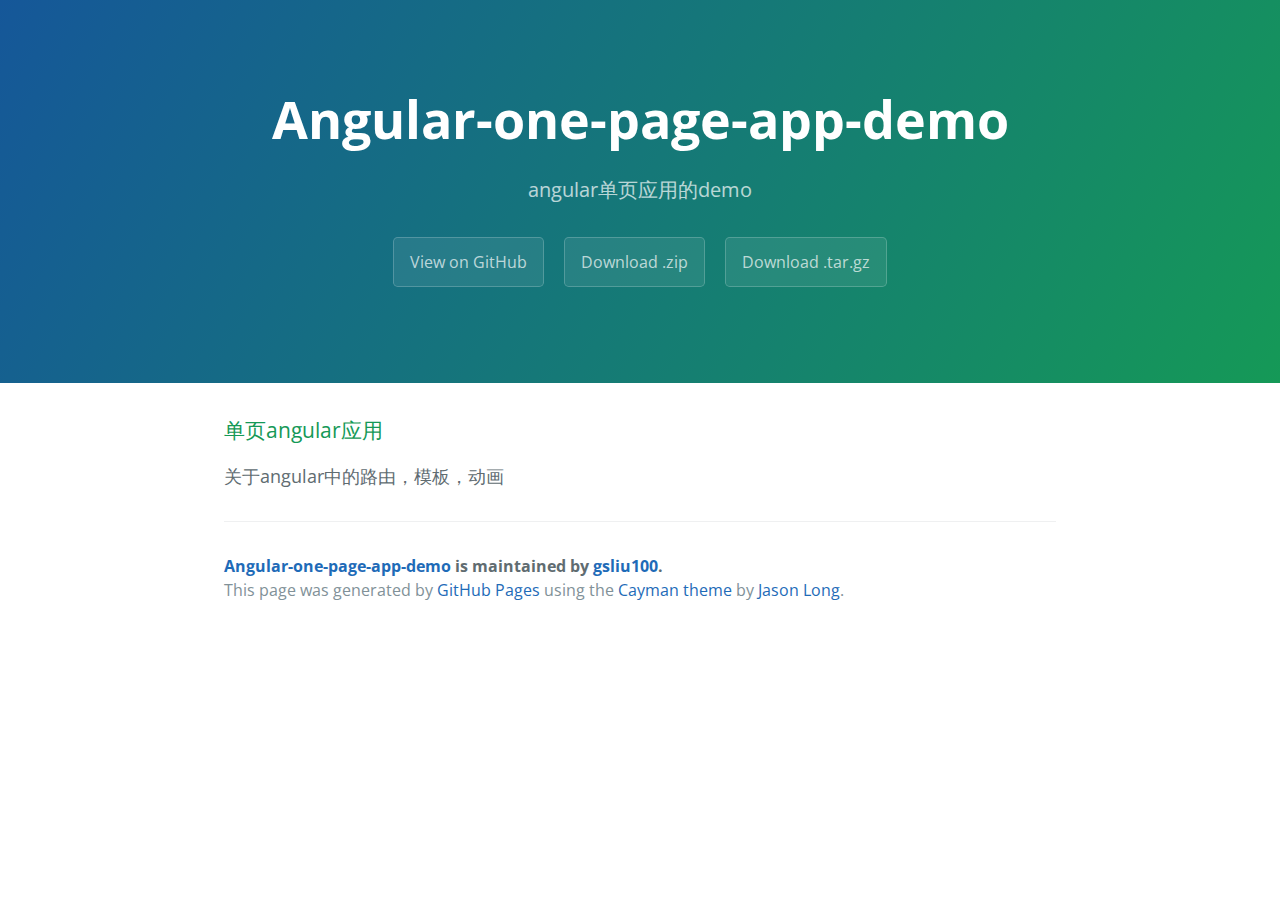
<file: index.html>
<!DOCTYPE html>
<html lang="en-us">
  <head>
    <meta charset="UTF-8">
    <title>Angular-one-page-app-demo by gsliu100</title>
    <meta name="viewport" content="width=device-width, initial-scale=1">
    <link rel="stylesheet" type="text/css" href="stylesheets/normalize.css" media="screen">
    <link href='https://fonts.googleapis.com/css?family=Open+Sans:400,700' rel='stylesheet' type='text/css'>
    <link rel="stylesheet" type="text/css" href="stylesheets/stylesheet.css" media="screen">
    <link rel="stylesheet" type="text/css" href="stylesheets/github-light.css" media="screen">
  </head>
  <body>
    <section class="page-header">
      <h1 class="project-name">Angular-one-page-app-demo</h1>
      <h2 class="project-tagline">angular单页应用的demo</h2>
      <a href="https://github.com/gsliu100/angular-one-page-app-demo" class="btn">View on GitHub</a>
      <a href="https://github.com/gsliu100/angular-one-page-app-demo/zipball/master" class="btn">Download .zip</a>
      <a href="https://github.com/gsliu100/angular-one-page-app-demo/tarball/master" class="btn">Download .tar.gz</a>
    </section>

    <section class="main-content">
      <h3>
<a id="单页angular应用" class="anchor" href="#%E5%8D%95%E9%A1%B5angular%E5%BA%94%E7%94%A8" aria-hidden="true"><span aria-hidden="true" class="octicon octicon-link"></span></a>单页angular应用</h3>

<p>关于angular中的路由，模板，动画</p>

      <footer class="site-footer">
        <span class="site-footer-owner"><a href="https://github.com/gsliu100/angular-one-page-app-demo">Angular-one-page-app-demo</a> is maintained by <a href="https://github.com/gsliu100">gsliu100</a>.</span>

        <span class="site-footer-credits">This page was generated by <a href="https://pages.github.com">GitHub Pages</a> using the <a href="https://github.com/jasonlong/cayman-theme">Cayman theme</a> by <a href="https://twitter.com/jasonlong">Jason Long</a>.</span>
      </footer>

    </section>

  
  </body>
</html>
</file>
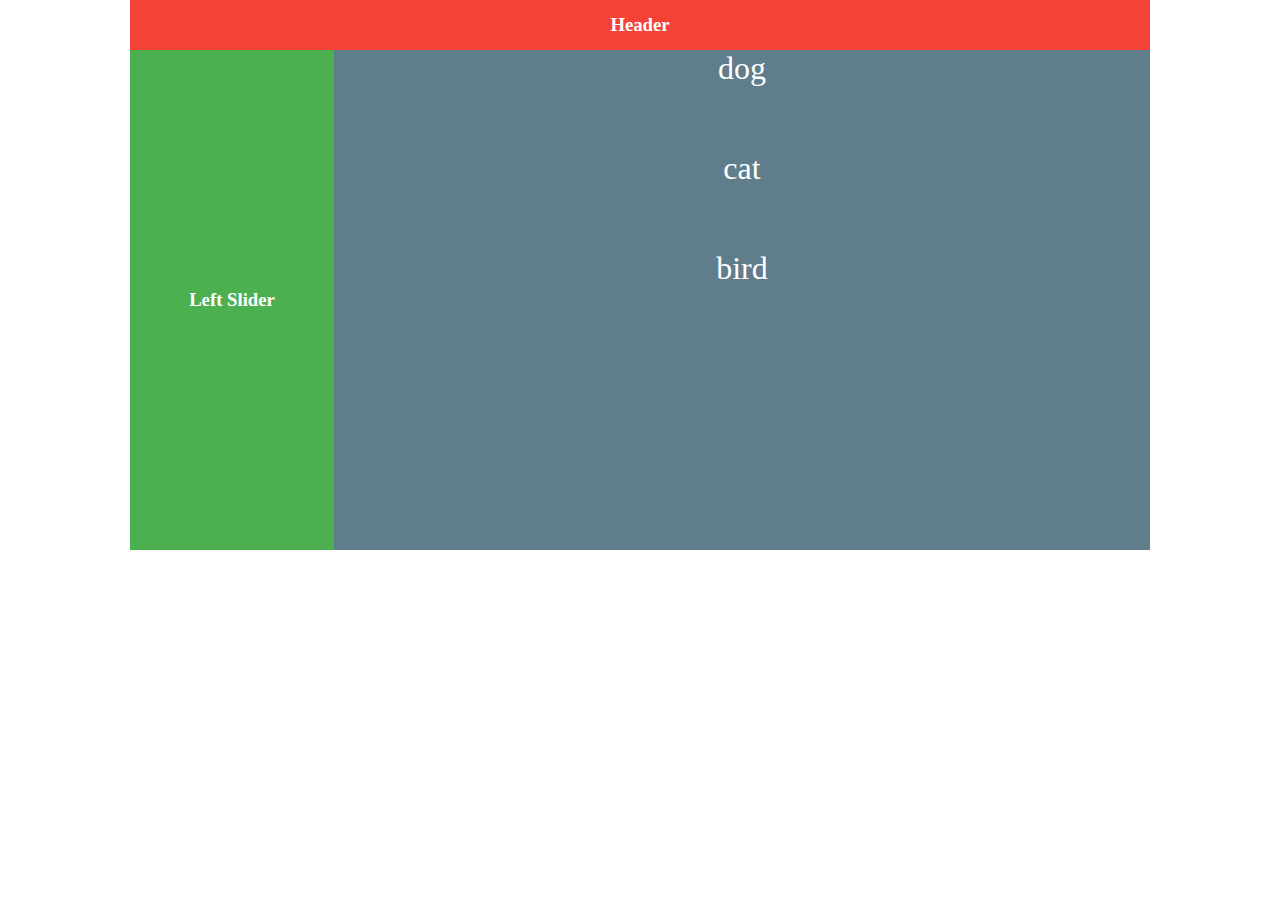
<file: app/index.html>
<!DOCTYPE html>
<html lang="en">
<head>
	<meta charset="UTF-8">
	<title>angular one page app</title>
	<link rel="stylesheet" href="css/main.css">
	<script src="statics/angular.js"></script>
	<script src="statics/angular-route.js"></script>
	<script src="statics/angular-animate.js"></script>
	<script src="js/controller.js"></script>
	<script src="app.js"></script>
</head>
<body ng-app="onePageApp">
	<div class="header"><h3>Header</h3></div>
	<div class="content">
		<div class="left"><h3>Left Slider</h3></div>
		<div class="ngViewContainer">
			<div class="right" ng-view>
			
			</div>
		</div>
	</div>
</body>
</html>
</file>
<file: stylesheets/stylesheet.css>
* {
  box-sizing: border-box; }

body {
  padding: 0;
  margin: 0;
  font-family: "Open Sans", "Helvetica Neue", Helvetica, Arial, sans-serif;
  font-size: 16px;
  line-height: 1.5;
  color: #606c71; }

a {
  color: #1e6bb8;
  text-decoration: none; }
  a:hover {
    text-decoration: underline; }

.btn {
  display: inline-block;
  margin-bottom: 1rem;
  color: rgba(255, 255, 255, 0.7);
  background-color: rgba(255, 255, 255, 0.08);
  border-color: rgba(255, 255, 255, 0.2);
  border-style: solid;
  border-width: 1px;
  border-radius: 0.3rem;
  transition: color 0.2s, background-color 0.2s, border-color 0.2s; }
  .btn + .btn {
    margin-left: 1rem; }

.btn:hover {
  color: rgba(255, 255, 255, 0.8);
  text-decoration: none;
  background-color: rgba(255, 255, 255, 0.2);
  border-color: rgba(255, 255, 255, 0.3); }

@media screen and (min-width: 64em) {
  .btn {
    padding: 0.75rem 1rem; } }

@media screen and (min-width: 42em) and (max-width: 64em) {
  .btn {
    padding: 0.6rem 0.9rem;
    font-size: 0.9rem; } }

@media screen and (max-width: 42em) {
  .btn {
    display: block;
    width: 100%;
    padding: 0.75rem;
    font-size: 0.9rem; }
    .btn + .btn {
      margin-top: 1rem;
      margin-left: 0; } }

.page-header {
  color: #fff;
  text-align: center;
  background-color: #159957;
  background-image: linear-gradient(120deg, #155799, #159957); }

@media screen and (min-width: 64em) {
  .page-header {
    padding: 5rem 6rem; } }

@media screen and (min-width: 42em) and (max-width: 64em) {
  .page-header {
    padding: 3rem 4rem; } }

@media screen and (max-width: 42em) {
  .page-header {
    padding: 2rem 1rem; } }

.project-name {
  margin-top: 0;
  margin-bottom: 0.1rem; }

@media screen and (min-width: 64em) {
  .project-name {
    font-size: 3.25rem; } }

@media screen and (min-width: 42em) and (max-width: 64em) {
  .project-name {
    font-size: 2.25rem; } }

@media screen and (max-width: 42em) {
  .project-name {
    font-size: 1.75rem; } }

.project-tagline {
  margin-bottom: 2rem;
  font-weight: normal;
  opacity: 0.7; }

@media screen and (min-width: 64em) {
  .project-tagline {
    font-size: 1.25rem; } }

@media screen and (min-width: 42em) and (max-width: 64em) {
  .project-tagline {
    font-size: 1.15rem; } }

@media screen and (max-width: 42em) {
  .project-tagline {
    font-size: 1rem; } }

.main-content :first-child {
  margin-top: 0; }
.main-content img {
  max-width: 100%; }
.main-content h1, .main-content h2, .main-content h3, .main-content h4, .main-content h5, .main-content h6 {
  margin-top: 2rem;
  margin-bottom: 1rem;
  font-weight: normal;
  color: #159957; }
.main-content p {
  margin-bottom: 1em; }
.main-content code {
  padding: 2px 4px;
  font-family: Consolas, "Liberation Mono", Menlo, Courier, monospace;
  font-size: 0.9rem;
  color: #383e41;
  background-color: #f3f6fa;
  border-radius: 0.3rem; }
.main-content pre {
  padding: 0.8rem;
  margin-top: 0;
  margin-bottom: 1rem;
  font: 1rem Consolas, "Liberation Mono", Menlo, Courier, monospace;
  color: #567482;
  word-wrap: normal;
  background-color: #f3f6fa;
  border: solid 1px #dce6f0;
  border-radius: 0.3rem; }
  .main-content pre > code {
    padding: 0;
    margin: 0;
    font-size: 0.9rem;
    color: #567482;
    word-break: normal;
    white-space: pre;
    background: transparent;
    border: 0; }
.main-content .highlight {
  margin-bottom: 1rem; }
  .main-content .highlight pre {
    margin-bottom: 0;
    word-break: normal; }
.main-content .highlight pre, .main-content pre {
  padding: 0.8rem;
  overflow: auto;
  font-size: 0.9rem;
  line-height: 1.45;
  border-radius: 0.3rem; }
.main-content pre code, .main-content pre tt {
  display: inline;
  max-width: initial;
  padding: 0;
  margin: 0;
  overflow: initial;
  line-height: inherit;
  word-wrap: normal;
  background-color: transparent;
  border: 0; }
  .main-content pre code:before, .main-content pre code:after, .main-content pre tt:before, .main-content pre tt:after {
    content: normal; }
.main-content ul, .main-content ol {
  margin-top: 0; }
.main-content blockquote {
  padding: 0 1rem;
  margin-left: 0;
  color: #819198;
  border-left: 0.3rem solid #dce6f0; }
  .main-content blockquote > :first-child {
    margin-top: 0; }
  .main-content blockquote > :last-child {
    margin-bottom: 0; }
.main-content table {
  display: block;
  width: 100%;
  overflow: auto;
  word-break: normal;
  word-break: keep-all; }
  .main-content table th {
    font-weight: bold; }
  .main-content table th, .main-content table td {
    padding: 0.5rem 1rem;
    border: 1px solid #e9ebec; }
.main-content dl {
  padding: 0; }
  .main-content dl dt {
    padding: 0;
    margin-top: 1rem;
    font-size: 1rem;
    font-weight: bold; }
  .main-content dl dd {
    padding: 0;
    margin-bottom: 1rem; }
.main-content hr {
  height: 2px;
  padding: 0;
  margin: 1rem 0;
  background-color: #eff0f1;
  border: 0; }

@media screen and (min-width: 64em) {
  .main-content {
    max-width: 64rem;
    padding: 2rem 6rem;
    margin: 0 auto;
    font-size: 1.1rem; } }

@media screen and (min-width: 42em) and (max-width: 64em) {
  .main-content {
    padding: 2rem 4rem;
    font-size: 1.1rem; } }

@media screen and (max-width: 42em) {
  .main-content {
    padding: 2rem 1rem;
    font-size: 1rem; } }

.site-footer {
  padding-top: 2rem;
  margin-top: 2rem;
  border-top: solid 1px #eff0f1; }

.site-footer-owner {
  display: block;
  font-weight: bold; }

.site-footer-credits {
  color: #819198; }

@media screen and (min-width: 64em) {
  .site-footer {
    font-size: 1rem; } }

@media screen and (min-width: 42em) and (max-width: 64em) {
  .site-footer {
    font-size: 1rem; } }

@media screen and (max-width: 42em) {
  .site-footer {
    font-size: 0.9rem; } }
</file>
<file: stylesheets/github-light.css>
/*
   Copyright 2014 GitHub Inc.

   Licensed under the Apache License, Version 2.0 (the "License");
   you may not use this file except in compliance with the License.
   You may obtain a copy of the License at

       http://www.apache.org/licenses/LICENSE-2.0

   Unless required by applicable law or agreed to in writing, software
   distributed under the License is distributed on an "AS IS" BASIS,
   WITHOUT WARRANTIES OR CONDITIONS OF ANY KIND, either express or implied.
   See the License for the specific language governing permissions and
   limitations under the License.

*/

.pl-c /* comment */ {
  color: #969896;
}

.pl-c1      /* constant, markup.raw, meta.diff.header, meta.module-reference, meta.property-name, support, support.constant, support.variable, variable.other.constant */,
.pl-s .pl-v /* string variable */ {
  color: #0086b3;
}

.pl-e  /* entity */,
.pl-en /* entity.name */ {
  color: #795da3;
}

.pl-s .pl-s1 /* string source */,
.pl-smi      /* storage.modifier.import, storage.modifier.package, storage.type.java, variable.other, variable.parameter.function */ {
  color: #333;
}

.pl-ent /* entity.name.tag */ {
  color: #63a35c;
}

.pl-k /* keyword, storage, storage.type */ {
  color: #a71d5d;
}

.pl-pds              /* punctuation.definition.string, string.regexp.character-class */,
.pl-s                /* string */,
.pl-s .pl-pse .pl-s1 /* string punctuation.section.embedded source */,
.pl-sr               /* string.regexp */,
.pl-sr .pl-cce       /* string.regexp constant.character.escape */,
.pl-sr .pl-sra       /* string.regexp string.regexp.arbitrary-repitition */,
.pl-sr .pl-sre       /* string.regexp source.ruby.embedded */ {
  color: #183691;
}

.pl-v /* variable */ {
  color: #ed6a43;
}

.pl-id /* invalid.deprecated */ {
  color: #b52a1d;
}

.pl-ii /* invalid.illegal */ {
  background-color: #b52a1d;
  color: #f8f8f8;
}

.pl-sr .pl-cce /* string.regexp constant.character.escape */ {
  color: #63a35c;
  font-weight: bold;
}

.pl-ml /* markup.list */ {
  color: #693a17;
}

.pl-mh        /* markup.heading */,
.pl-mh .pl-en /* markup.heading entity.name */,
.pl-ms        /* meta.separator */ {
  color: #1d3e81;
  font-weight: bold;
}

.pl-mq /* markup.quote */ {
  color: #008080;
}

.pl-mi /* markup.italic */ {
  color: #333;
  font-style: italic;
}

.pl-mb /* markup.bold */ {
  color: #333;
  font-weight: bold;
}

.pl-md /* markup.deleted, meta.diff.header.from-file */ {
  background-color: #ffecec;
  color: #bd2c00;
}

.pl-mi1 /* markup.inserted, meta.diff.header.to-file */ {
  background-color: #eaffea;
  color: #55a532;
}

.pl-mdr /* meta.diff.range */ {
  color: #795da3;
  font-weight: bold;
}

.pl-mo /* meta.output */ {
  color: #1d3e81;
}
</file>
<file: app/css/main.css>
*{
	padding:0;
	margin:0;
}
h3{
	text-align: center;
	color:white;
}
.header{
	width:1020px;
	height:50px;
	line-height: 50px;
	background-color:#F44336;
	margin:0 auto;
}
.content{
	width:1020px;
	height:500px;
	margin:0 auto;
}
.content .left{
	float:left;
	width:20%;
	height:100%;
	line-height:500px;
	background-color:#4CAF50;
}
.content .ngViewContainer{
	float:right;
	width:80%;
	height:100%;
}
.content .ngViewContainer .right{
	position:relative;
	text-align: center;
	width:100%;
	height:100%;
	transition:all .5s ease;
	background-color:#607D8B;
	top:0;
	opacity:1;
}
.content .ngViewContainer .right.ng-enter{
	top:50px;
	opacity:0;
}




.animalList{
	text-align:center;
	list-style:none;
}
.animalList li{
	height:100px;
}
.animalList li a{
	text-decoration:none;
	color:white;
	font-size:2em;
}

.animalImg{
	max-width:300px;
	position:relative;
	top:30px;
	animation:imageTop 2.5s ease-in-out;
	-webkit-animation:imageTop 2.5s ease-in-out;
	-moz-animation:imageTop 2.5s ease-in-out;
	-ms-animation:imageTop 2.5s ease-in-out;
	-o-animation:imageTop 2.5s ease-in-out;	
}
@keyframes imageTop{
	from{
		top:60px;
		opacity:0;
	}
	to{
		top:30px;
		opacity: 1;
	}
}
@-webkit-keyframes imageTop{
	from:{
		top:60px;
		opacity:0;
	}
	to:{
		top:30px;
		opacity: 1;
	}
}
@-moz-keyframes imageTop{
	from:{
		top:60px;
		opacity:0;
	}
	to:{
		top:30px;
		opacity: 1;
	}
}
</file>
